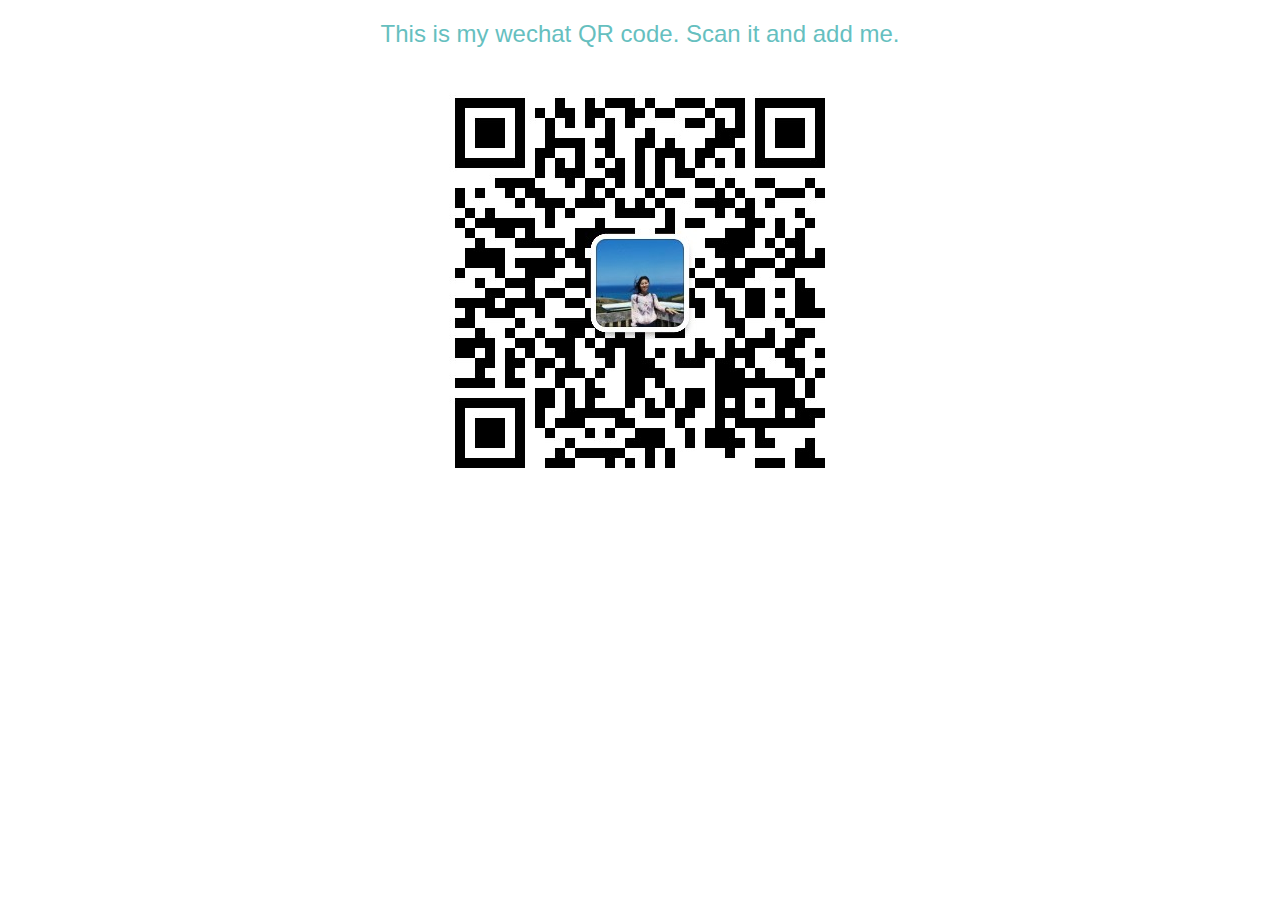
<file: wechat.html>
<!DOCTYPE html>
<html lang="en" dir="ltr">
  <head>
    <meta charset="utf-8">
    <title>wechat-code</title>
    <link rel="stylesheet" href="css/styles.css">

  </head>
  <body>
    <div class="wechat">
      <h2>This is my wechat QR code. Scan it and add me.</h2>
      <img src="images/WechatQR.jpeg" alt="wechat QR code">

    </div>
  </body>
</html>
</file>
<file: css/styles.css>
body{

  text-align: center;
  font-family: 'Roboto', sans-serif;


}
h1{
  margin-top: 50px;
  margin-bottom: 0;
  font-size:5.6rem;
  font-family: 'Mr Dafoe', cursive;
  font-weight: normal;
  color:#66bfbf;

}
h2{
  font-family: 'Fjalla One', sans-serif;
  font-weight: normal;
  color:#66bfbf;
}
h3{
  font-family: 'Roboto', sans-serif;
  color:#11999E;
  margin: 0px auto 10px auto;
  font-weight: normal;
}
p{
  font-family: 'Roboto', sans-serif;
  font-size: 90%;
  color: #40514e;
  margin:0px 0px;
  line-height: 1.4rem;
}
hr{
  border-top: 6px dotted #eaf6f6;
  width: 10%;
  border-bottom: 0;
  margin: 4rem auto;
  clear:both;
}

.sub-pro{
  font-size: 2.5rem;
  margin: 0 auto;
}
.connie-img{
  width: 150px;
  height:150px;
  margin-top: 20px;
}
.coding{
  width: 25%;
  height:25%;
  float:left;
  margin-right: 30px;
  border-radius: 50%;

}
.math{
  width: 25%;
  height:20%;
  float:right;
  margin-left: 30px;
  border-radius: 50%;
}
.top-container{
  /*background-color: #e4f9f5;*/
  background-color: #eaf6f6;
  padding-top: 20px;
}
.middle-container{
  margin-top: 40px;

}
.bottom-container{
background-color:#66bfbf;
padding-top: 40px;
padding-bottom: 25px;
}
.pro{
  text-decoration:underline;
  line-height: 2;
}
.bottom-cloud{
  position:absolute;

}
.top-cloud{
  position:relative;
  left:20%

}
a{
  color: #11999E;
  margin: 0 20px 40px 0;
}

.heart{
  color:red;

}
.skill-row1{
  margin:100px auto;
  text-align: left;
  line-height: 2;
}
.skill-row2{
  margin:100px auto;
  text-align: right;
  line-height: 2;
}
.skills{
  width:60%;
  position:relative;
  left:25%;
  margin-bottom:100px;

}
.contact-me{
  width: 60%;
  text-align: center;
  margin-left: 20%;
}
.BUTTON_MOH {
   border-radius: 10px;
   color: #FFFFFF;
   padding: 10px 25px 10px 25px;
   background-color: #66BFBF;
   text-decoration: none;
   display: inline-block;
   cursor: pointer;
   text-align: center;
   font-family: 'Fjalla One', sans-serif;
   font-weight:lighter;
   font-size: 0.8rem;
   margin:40px auto 60px auto;
}

.BUTTON_MOH:hover {
   border-radius: 10px;
   text-decoration: none;
   background: #CE17E1;
  border: solid #FFFFFF 1px;


}
.footer-link{
  margin: 0 20px 40px 0;
  font-size: 0.6rem;
  text-decoration: none;

}

.footer-link:hover{
  color:#f5a25d;

}
p.gao{
  font-size:0.4rem;
  color:#eaf6f6;
  margin: 40px auto 30px auto;

}
.linkein-img{
  width:3%;
  height:3%;
  display: inline-block;
}
.wechat-img{
  width:3%;
  height:3%;
  display: inline-block;
}
.facebook-img{
  width:3%;
  height:3%;
  display: inline-block;
}
</file>
